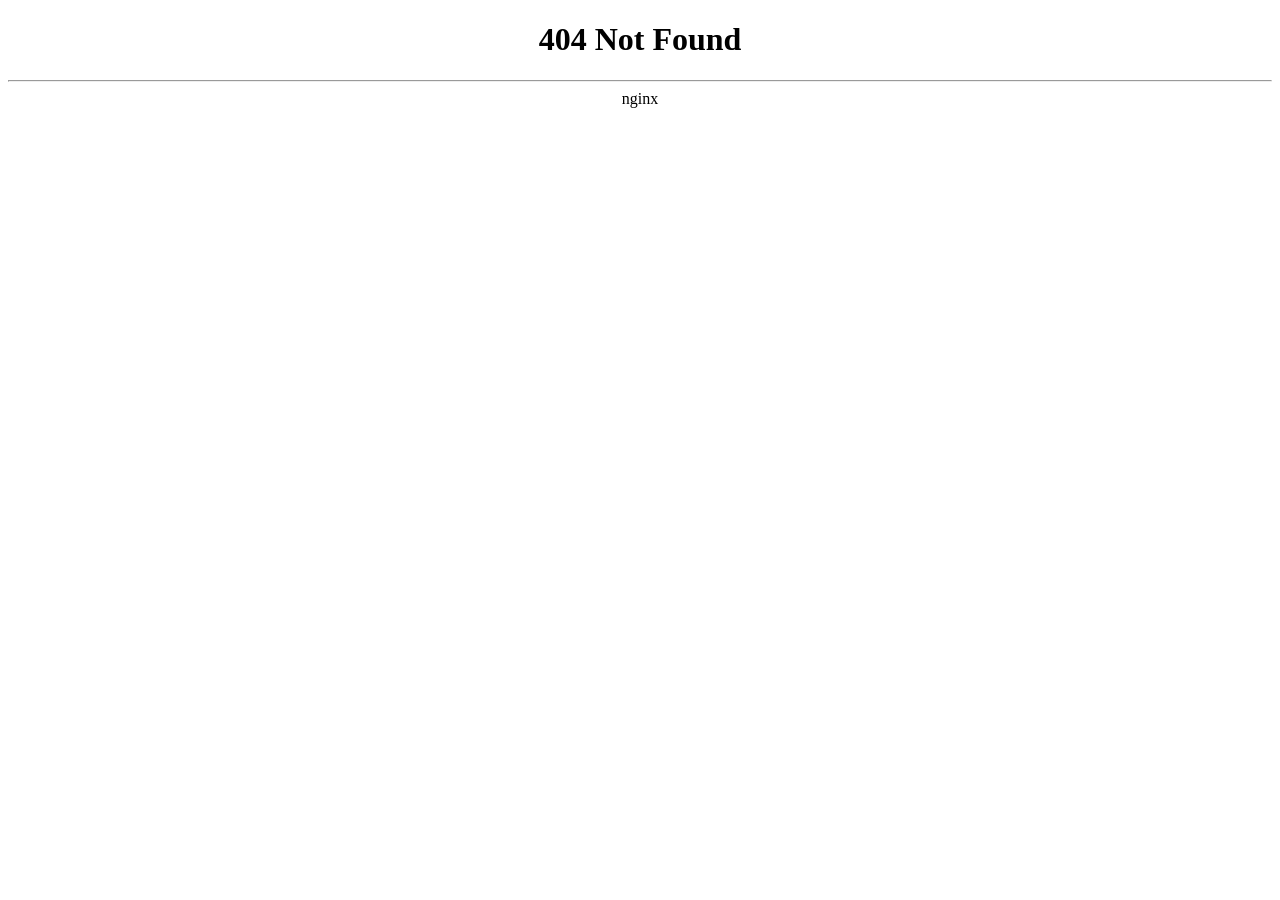
<file: index.html>
<!DOCTYPE html>
<html lang="en">
<head><meta charset="UTF-8"><meta name="viewport" content="width=device-width,initial-scale=1"><meta name="robots" content="noindex,nofollow"><title>404 Not Found</title></head>
<body><center><h1>404 Not Found</h1></center><hr><center>nginx</center></body>
</html>
</file>
